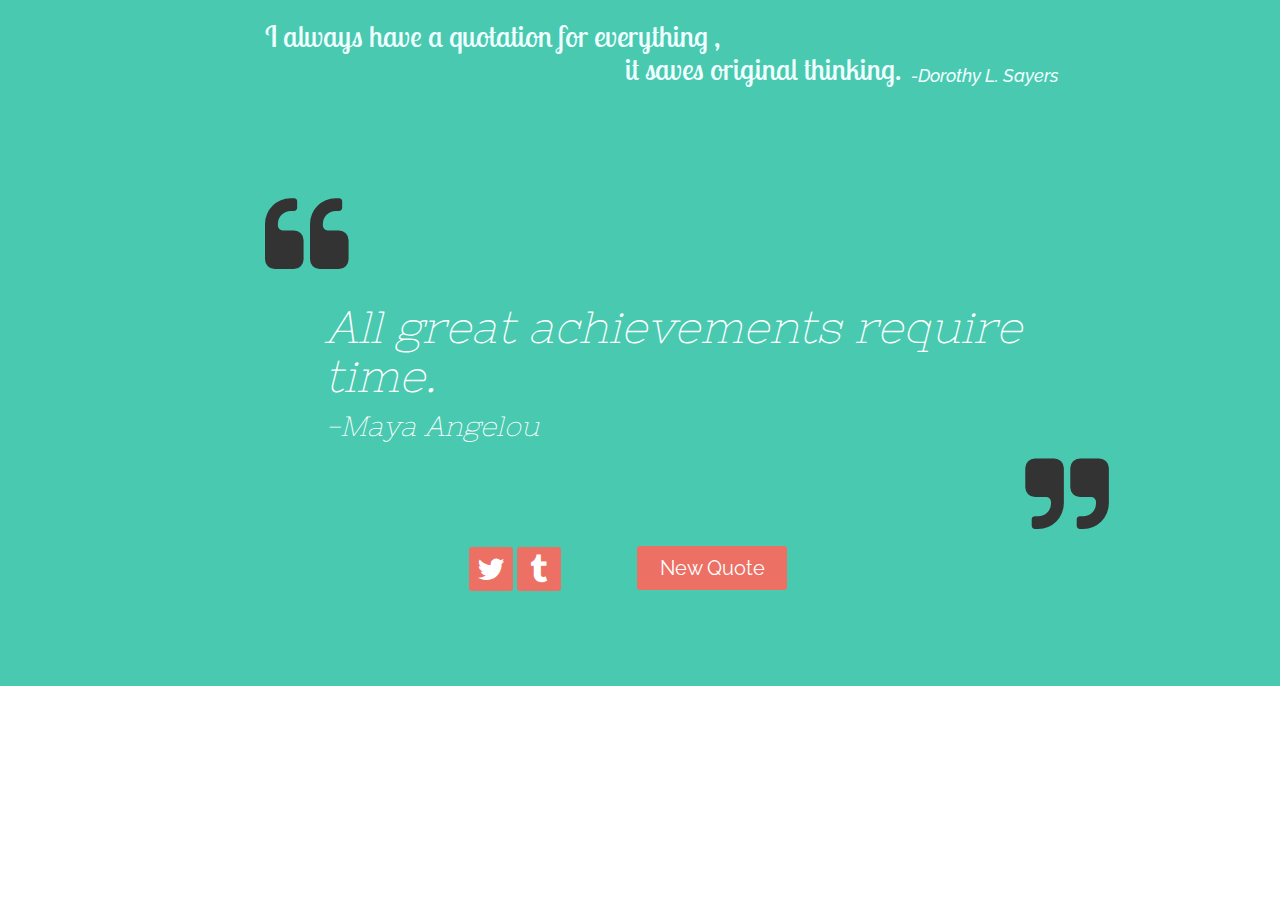
<file: index.html>
<iDOCTYPE html>

<html>
    <head>
        <link rel="stylesheet" href="https://maxcdn.bootstrapcdn.com/bootstrap/3.3.7/css/bootstrap.min.css" integrity="sha384-BVYiiSIFeK1dGmJRAkycuHAHRg32OmUcww7on3RYdg4Va+PmSTsz/K68vbdEjh4u" crossorigin="anonymous"> <!--bootstrap--> 
        <link rel="stylesheet" href="https://maxcdn.bootstrapcdn.com/font-awesome/4.7.0/css/font-awesome.min.css"/> <!--Font Awesome-->
        <!-- Google Fonts -->
        <link href="https://fonts.googleapis.com/css?family=Raleway" rel="stylesheet" type="text/css">
        <link href="https://fonts.googleapis.com/css?family=Nixie+One" rel="stylesheet" type="text/css">
        <link href="https://fonts.googleapis.com/css?family=Lobster+Two" rel="stylesheet" type="text/css">
        <link href="https://fonts.googleapis.com/css?family=Julius+Sans+One" rel="stylesheet" type="text/css">
        
        <link rel="stylesheet" href="CSS.css">
        <script src="http://ajax.googleapis.com/ajax/libs/jquery/1.7.1/jquery.min.js" type="text/javascript"></script>
        <script type="text/javascript" src="JavaScript.js"></script>
    </head>

    
    <div style="background-color:#48C9B0" class="container-fluid">
        
        
        <h2 id="headQ"> I always have a quotation for everything ,<br> &emsp;&emsp;&emsp;&emsp;&emsp;&emsp;&emsp;&emsp;&emsp;&emsp;&emsp;&emsp;it saves original thinking.<p id="citing"><em>-Dorothy L. Sayers</em></p><br><br></h2>

        <i  class="fa fa-quote-left Q1" aria-hidden="true"></i><h3 id="Q" class="theQ"><em>All great achievements require time.<h4> -Maya Angelou</h4></em></h3>
          <i class="fa fa-quote-right Q2" aria-hidden="true"></i>
        
        <div id="D2">
            <button id="btn" title="Generate a New Quote" class="fa fa-button">New Quote</button>
            <a id="twitter"><button title="Tweet It" class="fa fa-twitter media"></button></a>
            <a id="tumblr"><button title="Share on Tumblr" class="fa fa-tumblr media"></button></a>
        </div>
        
        <br><br> <br>
        
      </div>
    
    
    
    </html>
</file>
<file: CSS.css>
#headQ { position: relative; left: 250px; width: 70%;}
#citing {position: relative; left: 646px; bottom: 20px; font-size: 18px; font-family: Raleway; width: 20%;}

#btn {
    position: relative;
    left: 152px;
    bottom: 0px;
    height: 44px;
    width: 150px;
    border-radius: 3px;
    border: none;
    background-color: #EC7063;
    color: white;
    font-family: Raleway;
    font-size: 20px;
}

#D2 {
    border-radius: 4px;
    width: 300px; height: 84px;
    position: relative;
    left: 470px;
}

.media{
    border: 1px solid white;
    background-color: #EC7063;
    border-radius: 3px;
    border: none;
    width: 44px; height: 44px;
    position: relative;
    right: 170px;
    bottom: -5px;
    font-size: 30px;
    color: white;
}

.theQ{ position: relative; left: 310px;}

.Q1{font-size: 90px; position: relative; left: 250px;}

.Q2 { font-size: 90px; position: relative; left: 1010px;}




h2 { font-family: Lobster Two; color: #F0FFFF;}

h3{
    font-size: 45px;
    color: white;
    width: 700px;
    font-family: Nixie One;
    font-style: italic;
}

h4 {font-size: 28px;}
</file>
